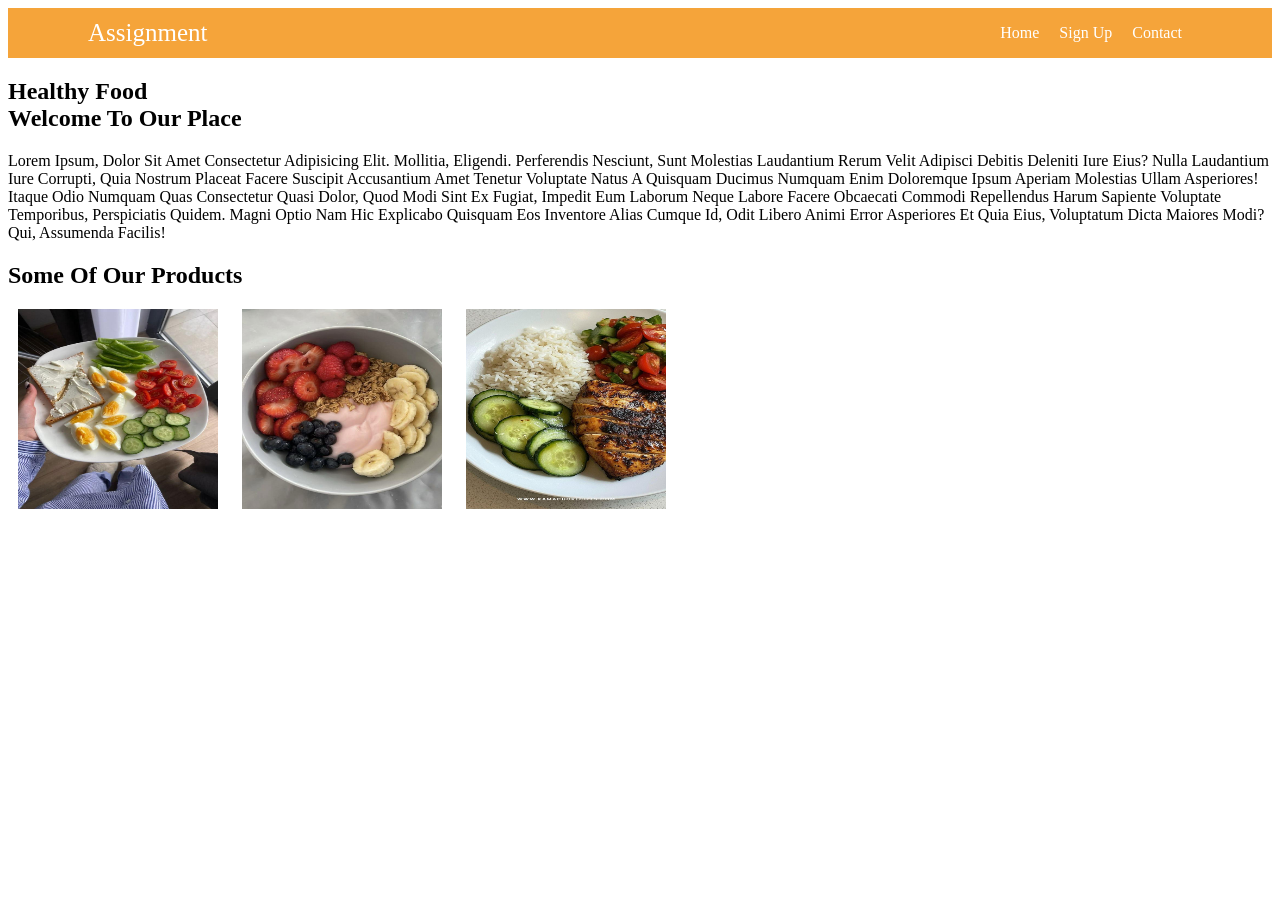
<file: index.html>
<!DOCTYPE html>
<html lang="en">
  <head>
    <meta charset="UTF-8" />
    <meta name="viewport" content="width=device-width, initial-scale=1.0" />
    <title>healthy food</title>
    <link rel="stylesheet" href="style.css" />
  </head>
  <body>
    <nav>
      <div class="logo">assignment</div>
      <ul>
        <li><a href="./index.html">home</a></li>
        <li><a href="./signup.html">sign up</a></li>
        <li><a href="./contact.html">contact</a></li>
      </ul>
    </nav>
    <section class="home">
      <h1>
        healthy food <br />
        welcome to our place
      </h1>
      <p>
        Lorem ipsum, dolor sit amet consectetur adipisicing elit. Mollitia,
        eligendi. Perferendis nesciunt, sunt molestias laudantium rerum velit
        adipisci debitis deleniti iure eius? Nulla laudantium iure corrupti,
        quia nostrum placeat facere suscipit accusantium amet tenetur voluptate
        natus a quisquam ducimus numquam enim doloremque ipsum aperiam molestias
        ullam asperiores! Itaque odio numquam quas consectetur quasi dolor, quod
        modi sint ex fugiat, impedit eum laborum neque labore facere obcaecati
        commodi repellendus harum sapiente voluptate temporibus, perspiciatis
        quidem. Magni optio nam hic explicabo quisquam eos inventore alias
        cumque id, odit libero animi error asperiores et quia eius, voluptatum
        dicta maiores modi? Qui, assumenda facilis!
      </p>
      <h2>some of our products</h2>
      <img src="./food1.jpg" alt="aa1" />
      <img src="./food2.jpg" alt="za" />
      <img src="./food3.jpg" alt="nik" />
    </section>
  </body>
</html>
</file>
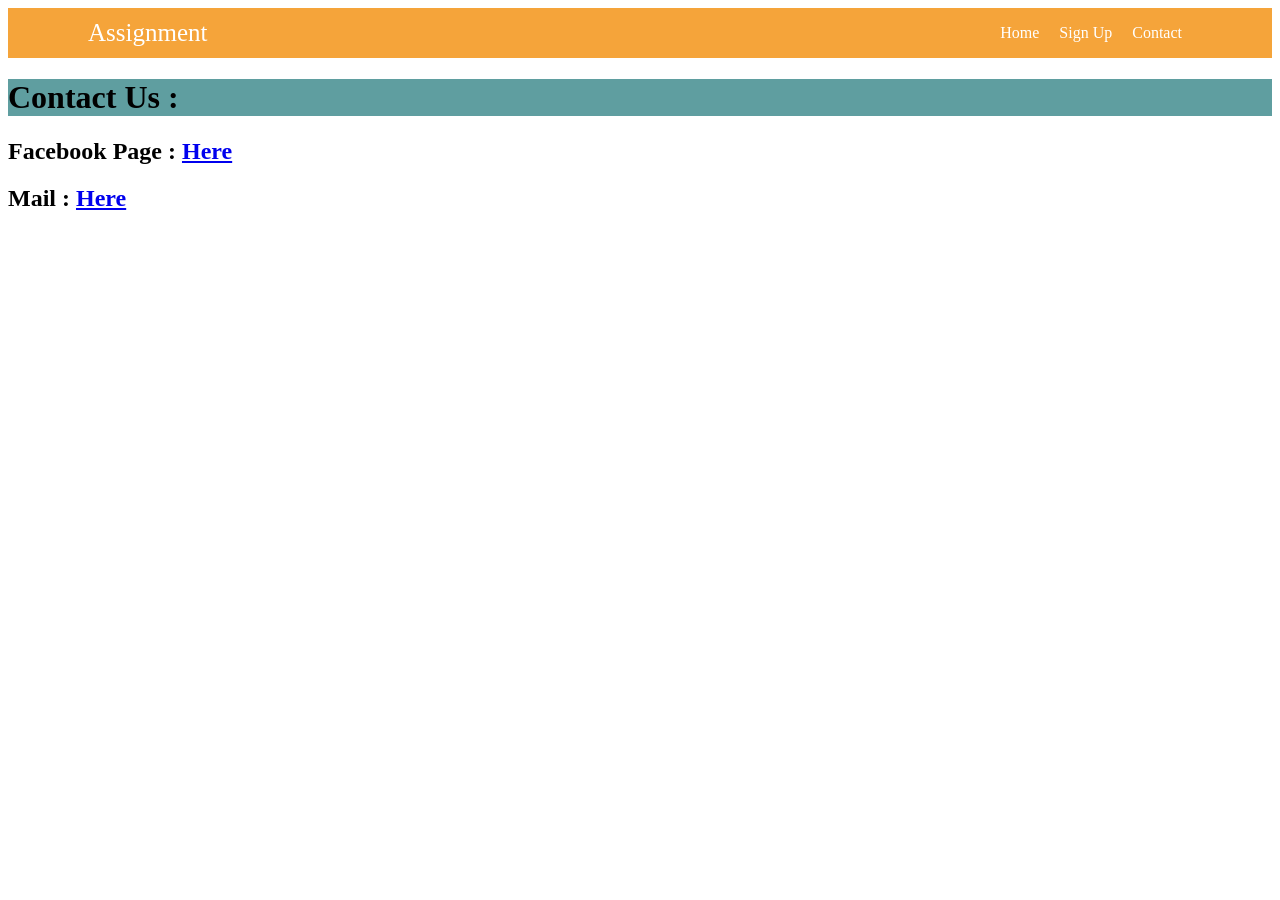
<file: contact.html>
<!DOCTYPE html>
<html lang="en">
  <head>
    <meta charset="UTF-8" />
    <meta name="viewport" content="width=device-width, initial-scale=1.0" />
    <title>healthy food</title>
    <link rel="stylesheet" href="style.css" />
  </head>
  <body>
    <nav>
      <div class="logo">assignment</div>
      <ul>
        <li><a href="./index.html">home</a></li>
        <li><a href="./signup.html">sign up</a></li>
        <li><a href="./contact.html">contact</a></li>
      </ul>
    </nav>
    <section id="contact"></section>
    <h1 class="contact-title">contact us :</h1>
    <h2>facebook page : <a href="#">here</a></h2>
    <h2>mail : <a href="mailto:test@gmail.com">here</a></h2>
  </body>
</html>
</file>
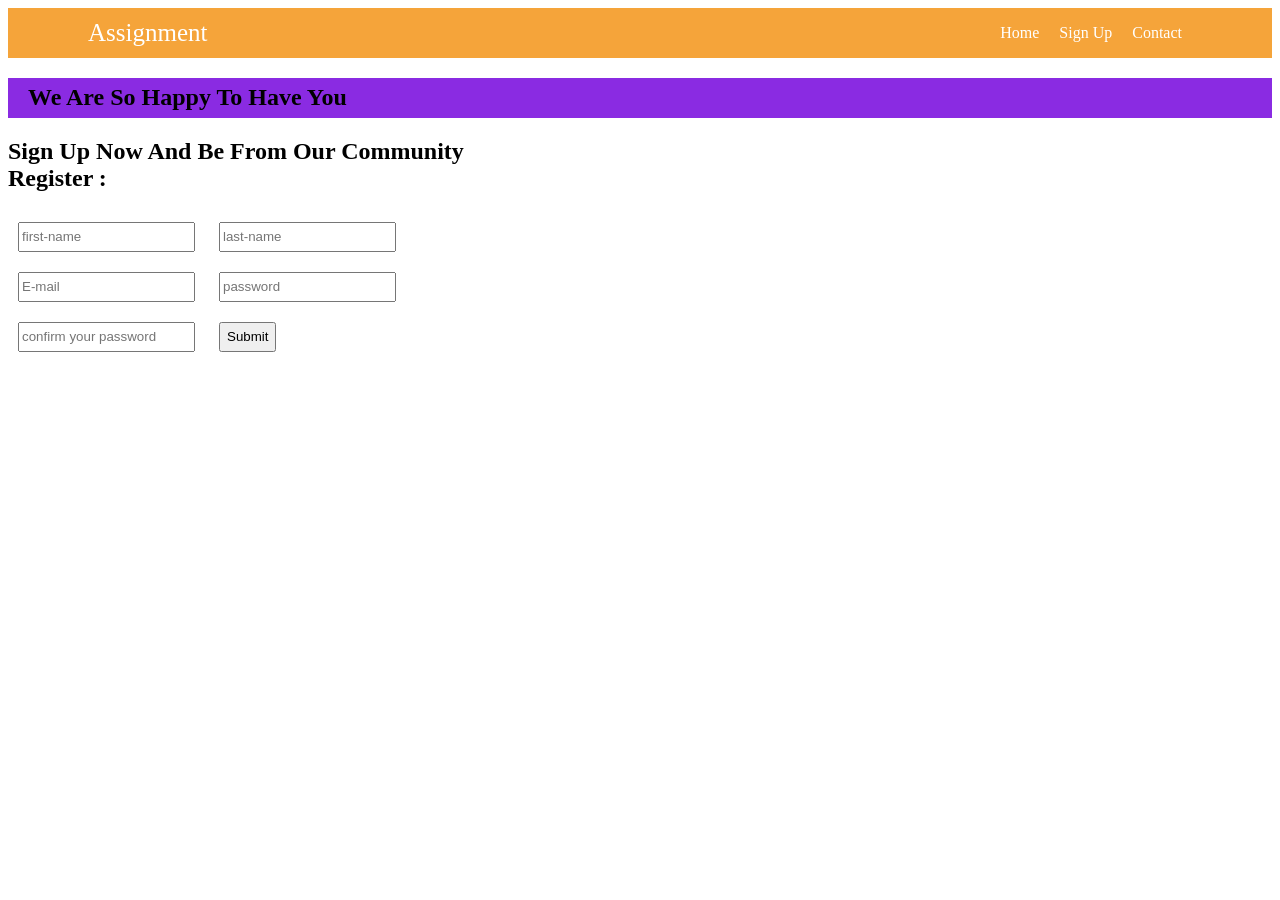
<file: signup.html>
<!DOCTYPE html>
<html lang="en">
  <head>
    <meta charset="UTF-8" />
    <meta name="viewport" content="width=device-width, initial-scale=1.0" />
    <title>healthy food</title>
    <link rel="stylesheet" href="style.css" />
  </head>
  <body>
    <nav>
      <div class="logo">assignment</div>
      <ul>
        <li><a href="./index.html">home</a></li>
        <li><a href="./signup.html">sign up</a></li>
        <li><a href="./contact.html">contact</a></li>
      </ul>
    </nav>
    <section id="sign-up">
      <h1 class="signup-title">we are so happy to have you</h1>
      <h2>sign up now and be from our community <br />register :</h2>
      <form>
        <input type="text" placeholder="first-name" />
        <input type="text" placeholder="last-name" />
        <input type="email" placeholder="E-mail" />
        <input type="password" placeholder="password" />
        <input type="password" placeholder="confirm your password" />
        <input type="submit" />
      </form>
    </section>
  </body>
</html>
</file>
<file: style.css>
* {
  box-sizing: border-box;
}
body {
  text-transform: capitalize;
}
nav {
  display: flex;
  justify-content: space-between;
  align-items: center;
  padding: 0 5rem;
  background-color: rgb(245, 164, 58);
}
.logo {
  font-size: 25px;
  color: #fff;
}
ul {
  display: flex;
  justify-content: center;
  align-items: center;
}
ul li {
  margin: 0 10px;
  list-style: none;
}
ul li a {
  color: white;
  text-decoration: none;
}
img {
  width: 200px;
  height: 200px;
  margin: 0 10px;
}
.signup-title {
  background-color: blueviolet;
  padding: 0 20px;
  height: 40px;
  align-content: center;
}
form {
  width: 400px;
}
form input {
  height: 30px;
  margin: 10px;
}
.contact-title {
  background-color: cadetblue;
}
</file>
